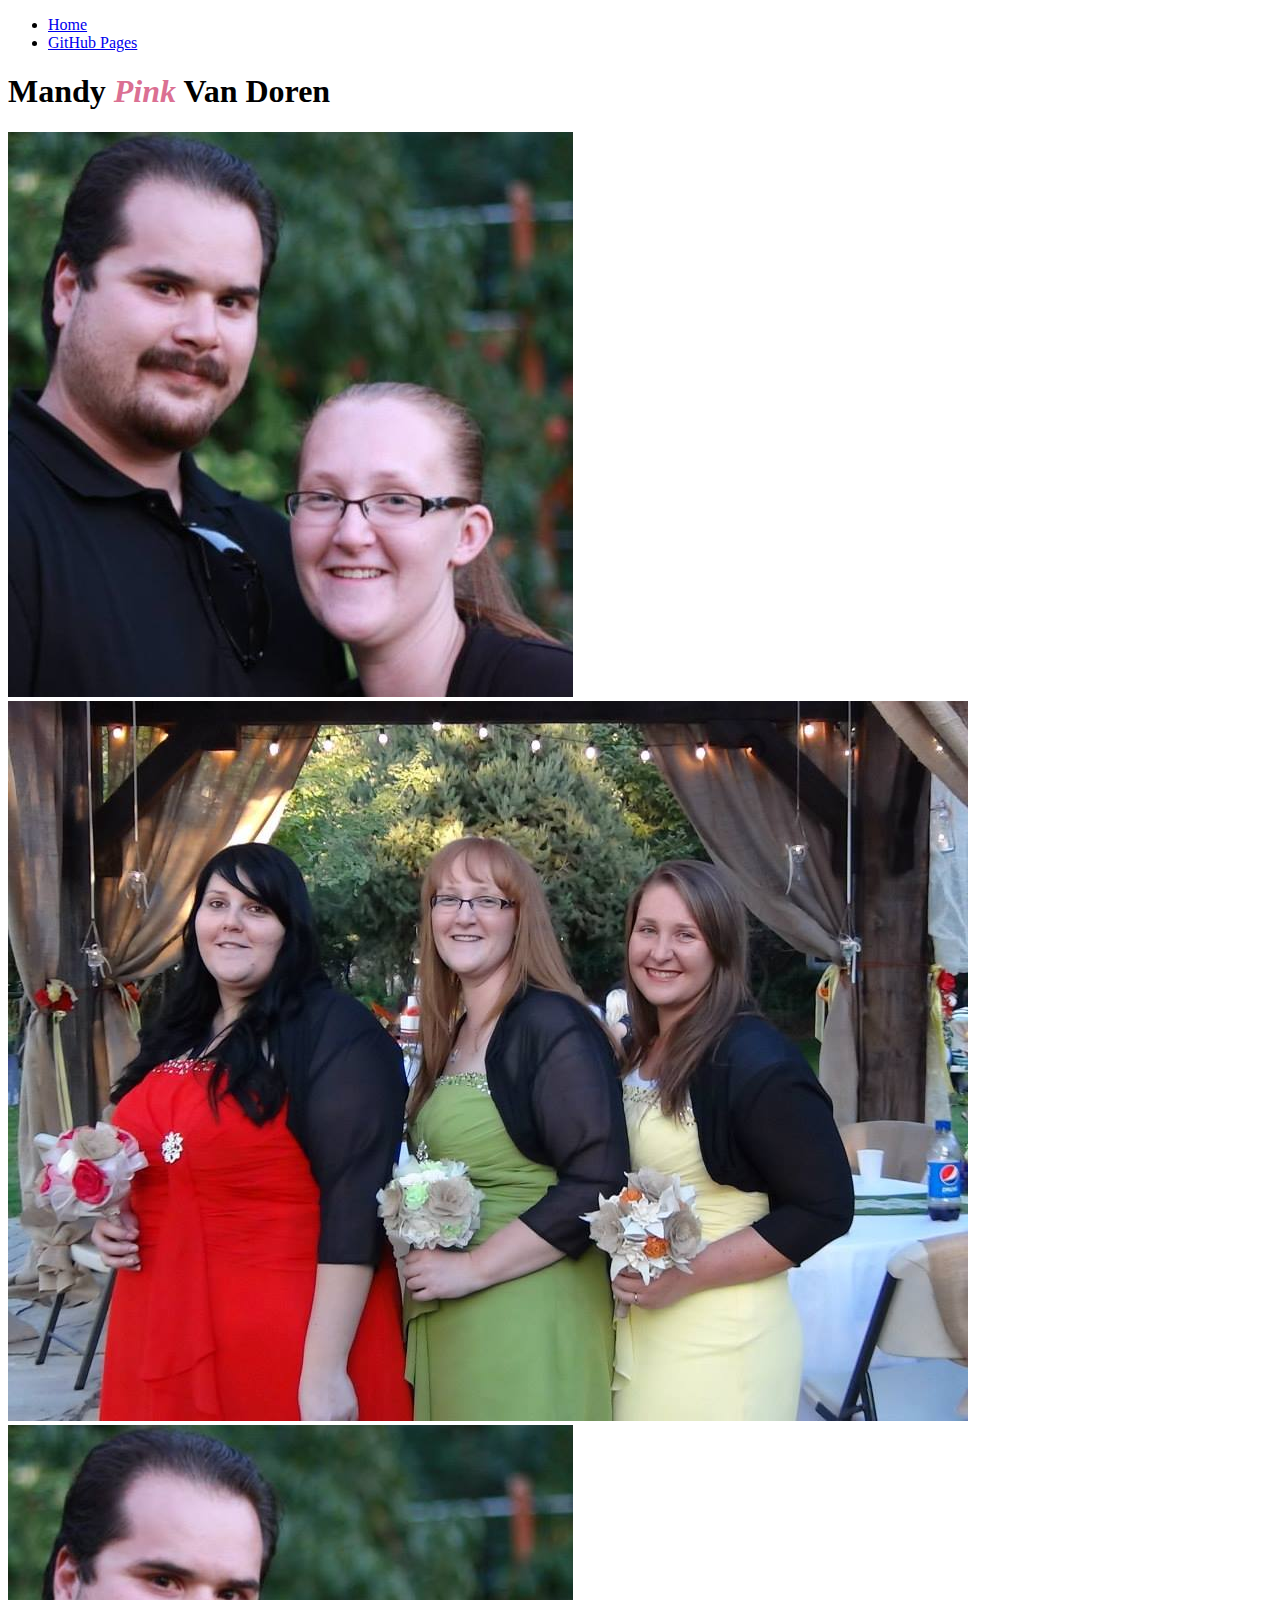
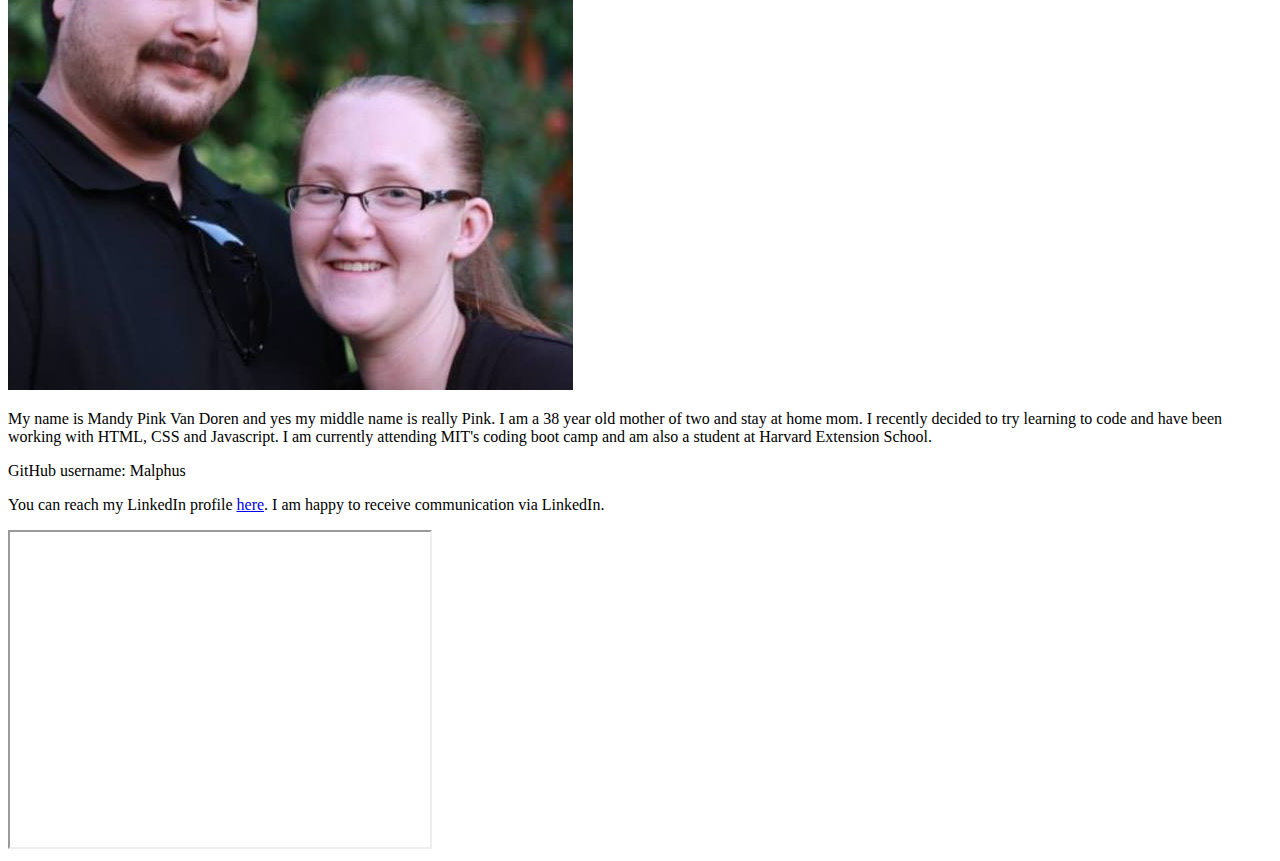
<file: index.html>
<!DOCTYPE html>
<html lang="en">
<head>
    <meta charset="UTF-8">
    <meta http-equiv="X-UA-Compatible" content="IE=edge">
    <meta name="viewport" content="width=device-width, initial-scale=1.0">
    <title>My Portfolio</title>
    <link href="https://cdn.jsdelivr.net/npm/bootstrap@5.1.3/dist/css/bootstrap.min.css" rel="stylesheet" integrity="sha384-1BmE4kWBq78iYhFldvKuhfTAU6auU8tT94WrHftjDbrCEXSU1oBoqyl2QvZ6jIW3" crossorigin="anonymous">
    <link rel="stylesheet" href="index.css">
</head>
<body>
    <ul class="nav justify-content-end">
        <li class="nav-item">
          <a class="nav-link active" aria-current="page" href="https://malphus.github.io/">Home</a>
        </li>
        <li class="nav-item">
          <a class="nav-link" href="githubpages.html">GitHub Pages</a>
        </li>
      </ul>
    <div class="container-fluid">
    <h1 class="text-center display-1 fw-bold">Mandy <span class="pink">Pink</span> Van Doren</h1>
    <div class="row justify-content-center">
    <div class="col-3 px-0"> 
        <img class="img-fluid" src="Profile.jpg"></div>
    <div class="col-5 px-0">
        <img class="img-fluid" src="Profile2.jpg"></div>
        <div class="col-3 px-0"> 
        <img class="img-fluid" src="Profile.jpg"></div>
    </div>
</div>
<p>My name is Mandy Pink Van Doren and yes my middle name is really Pink.  I am a 38 year old mother of two and stay at home mom.  I recently decided to try learning to code and have been working with HTML, CSS and Javascript.  I am currently attending MIT's coding boot camp and am also a student at Harvard Extension School.</p>
<p>GitHub username: Malphus</p>
<p>You can reach my LinkedIn profile <a href="https://www.linkedin.com/in/mandy-van-doren-937b9b178/">here</a>.  I am happy to receive communication via LinkedIn.</p>
<iframe width="420" height="315"
src="https://www.youtube.com/embed/QOsZPuK6QgQ">
</iframe>
    <script src="https://cdn.jsdelivr.net/npm/bootstrap@5.1.3/dist/js/bootstrap.bundle.min.js" integrity="sha384-ka7Sk0Gln4gmtz2MlQnikT1wXgYsOg+OMhuP+IlRH9sENBO0LRn5q+8nbTov4+1p" crossorigin="anonymous"></script>
</body>
</html>
</file>
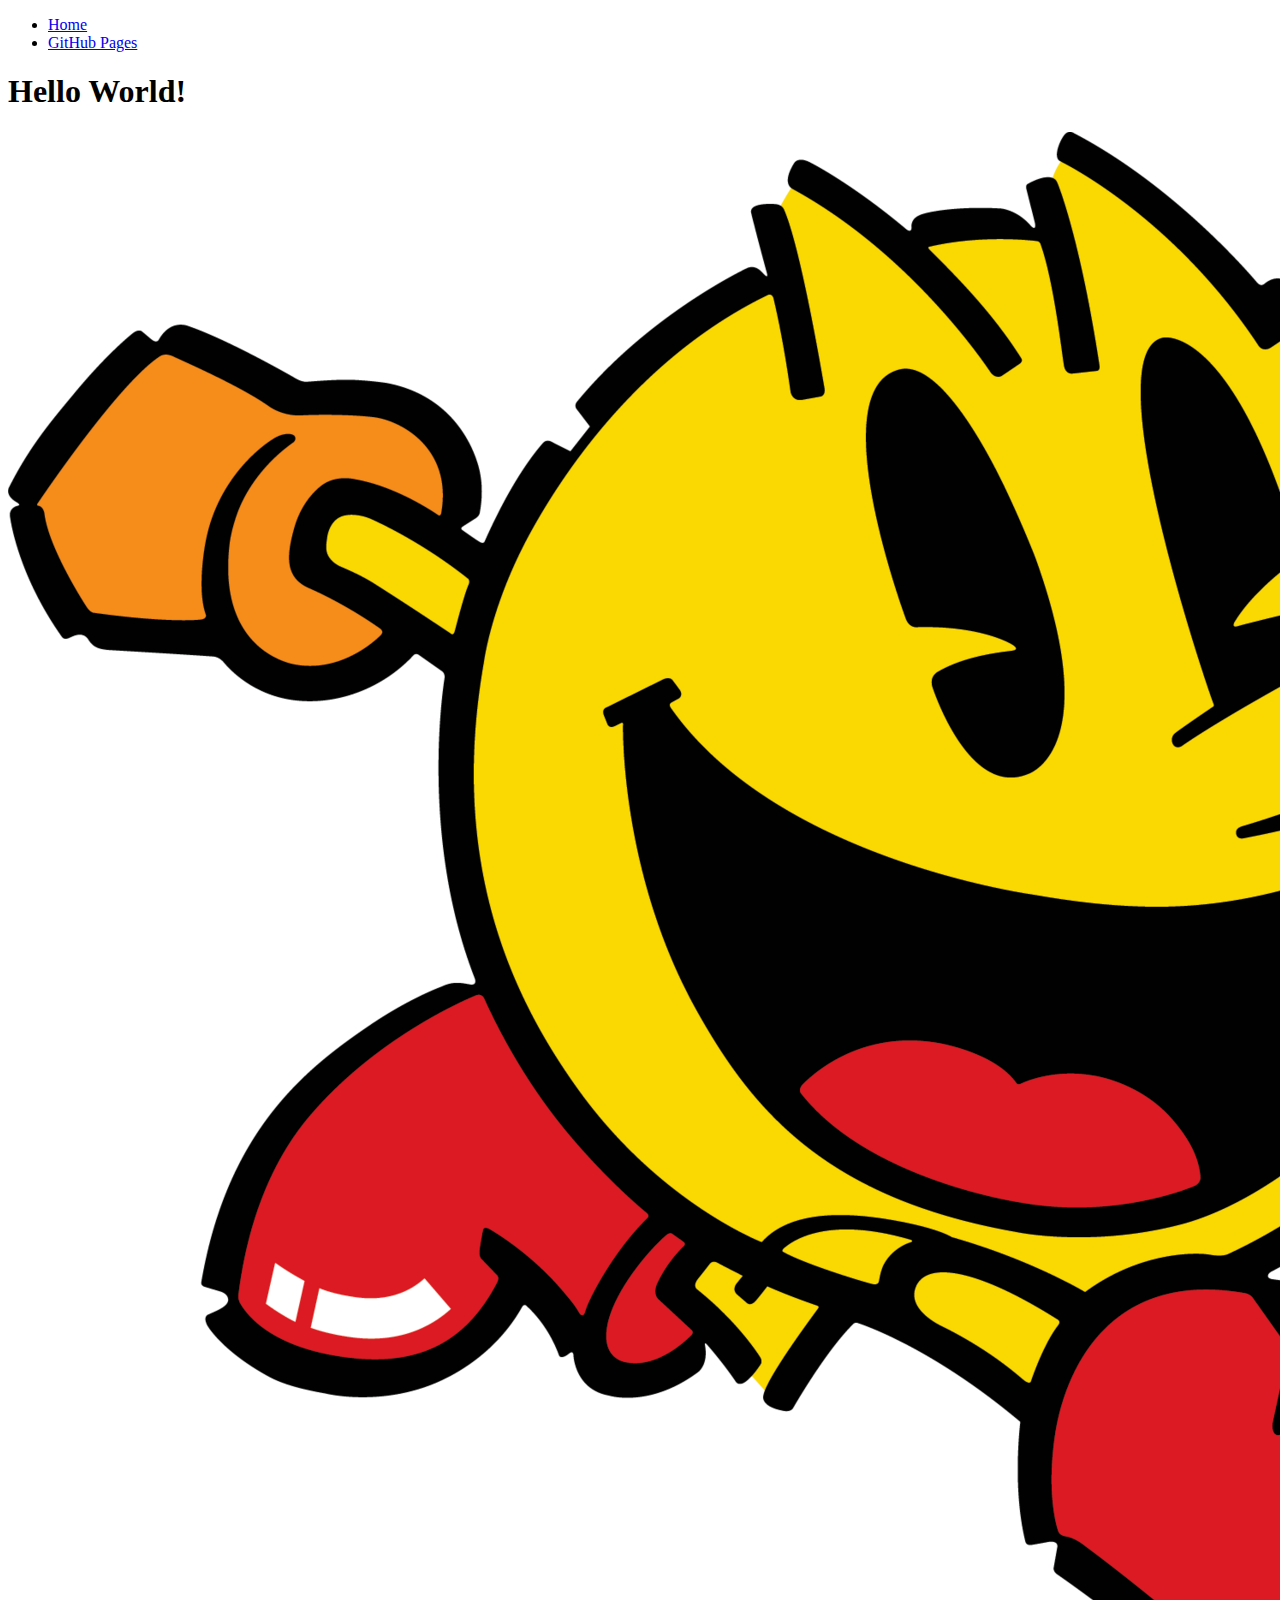
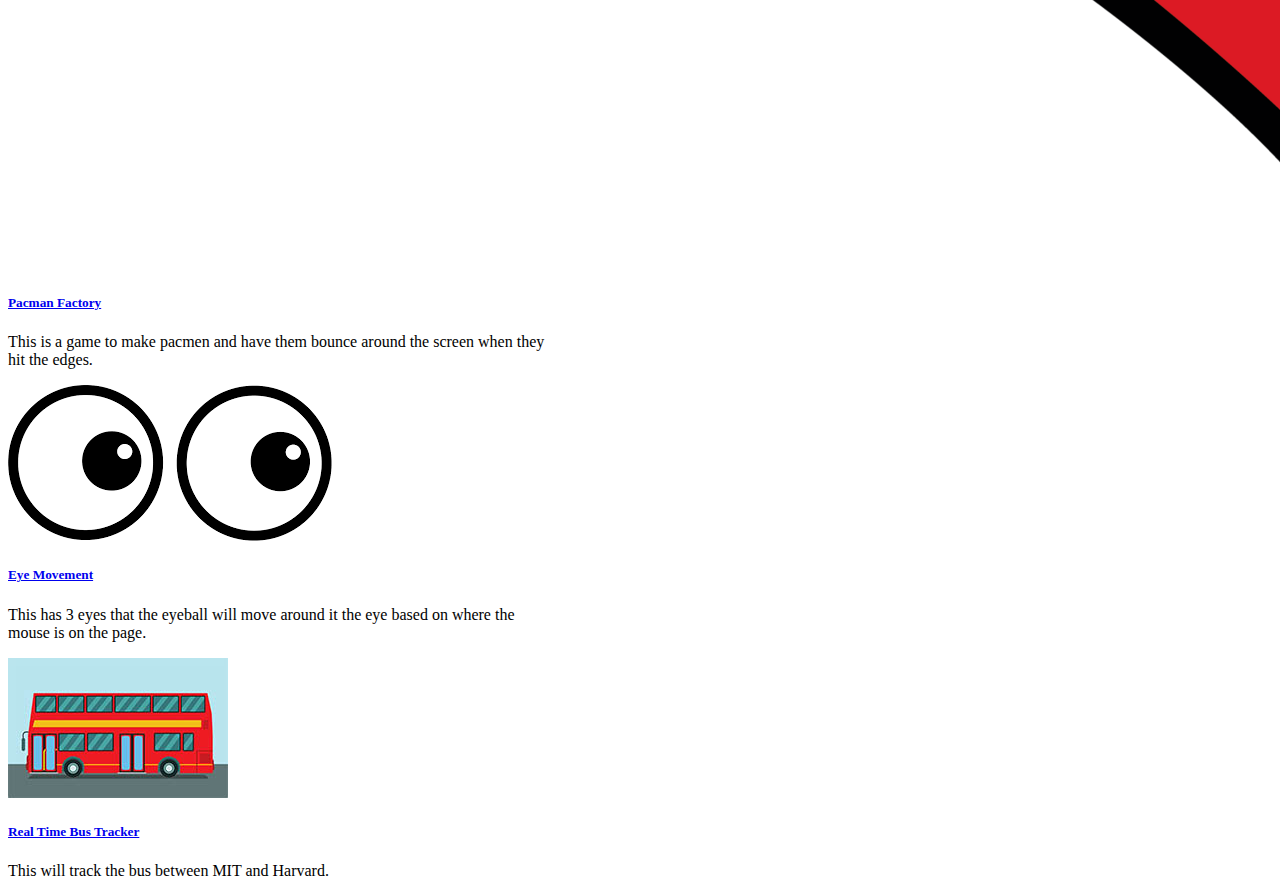
<file: githubpages.html>
<!DOCTYPE html>
<html lang="en">
<head>
    <meta charset="UTF-8">
    <meta http-equiv="X-UA-Compatible" content="IE=edge">
    <meta name="viewport" content="width=device-width, initial-scale=1.0">
    <title>GitHub Pages</title>
    <link href="https://cdn.jsdelivr.net/npm/bootstrap@5.1.3/dist/css/bootstrap.min.css" rel="stylesheet" integrity="sha384-1BmE4kWBq78iYhFldvKuhfTAU6auU8tT94WrHftjDbrCEXSU1oBoqyl2QvZ6jIW3" crossorigin="anonymous">
</head>
<body>
    <ul class="nav justify-content-end">
        <li class="nav-item">
          <a class="nav-link active" aria-current="page" href="https://malphus.github.io/">Home</a>
        </li>
        <li class="nav-item">
          <a class="nav-link" href="githubpages.html">GitHub Pages</a>
        </li>
      </ul>
    <h1>Hello World!</h1>
    <div class="card mb-3" style="max-width: 540px;">
        <div class="row g-0">
          <div class="col-md-4">
            <img src="pacman.jpeg" class="img-fluid rounded-start" alt="...">
          </div>
          <div class="col-md-8">
            <div class="card-body">
              <h5 class="card-title"><a href="https://github.com/Malphus/pacmanFactory.git">Pacman Factory</a></h5>
              <p class="card-text">This is a game to make pacmen and have them bounce around the screen when they hit the edges.</p>
            </div>
          </div>
        </div>
      </div>
      <div class="card mb-3" style="max-width: 540px;">
        <div class="row g-0">
          <div class="col-md-4">
            <img src="eyeball.jpeg" class="img-fluid rounded-start" alt="...">
          </div>
          <div class="col-md-8">
            <div class="card-body">
              <h5 class="card-title"><a href="https://github.com/Malphus/eyeMovement.git">Eye Movement</a></h5>
              <p class="card-text">This has 3 eyes that the eyeball will move around it the eye based on where the mouse is on the page.</p>
            </div>
          </div>
        </div>
      </div>
      <div class="card mb-3" style="max-width: 540px;">
        <div class="row g-0">
          <div class="col-md-4">
            <img src="bus.jpg" class="img-fluid rounded-start" alt="...">
          </div>
          <div class="col-md-8">
            <div class="card-body">
              <h5 class="card-title"><a href="https://github.com/Malphus/portfolioRealTimeBusTracker">Real Time Bus Tracker</a></h5>
              <p class="card-text">This will track the bus between MIT and Harvard.</p>
            </div>
          </div>
        </div>
      </div>

    <script src="https://cdn.jsdelivr.net/npm/bootstrap@5.1.3/dist/js/bootstrap.bundle.min.js" integrity="sha384-ka7Sk0Gln4gmtz2MlQnikT1wXgYsOg+OMhuP+IlRH9sENBO0LRn5q+8nbTov4+1p" crossorigin="anonymous"></script>
</body>
</html>
</file>
<file: index.css>
.pink {
    color: palevioletred;
    font-style: italic
}
</file>
